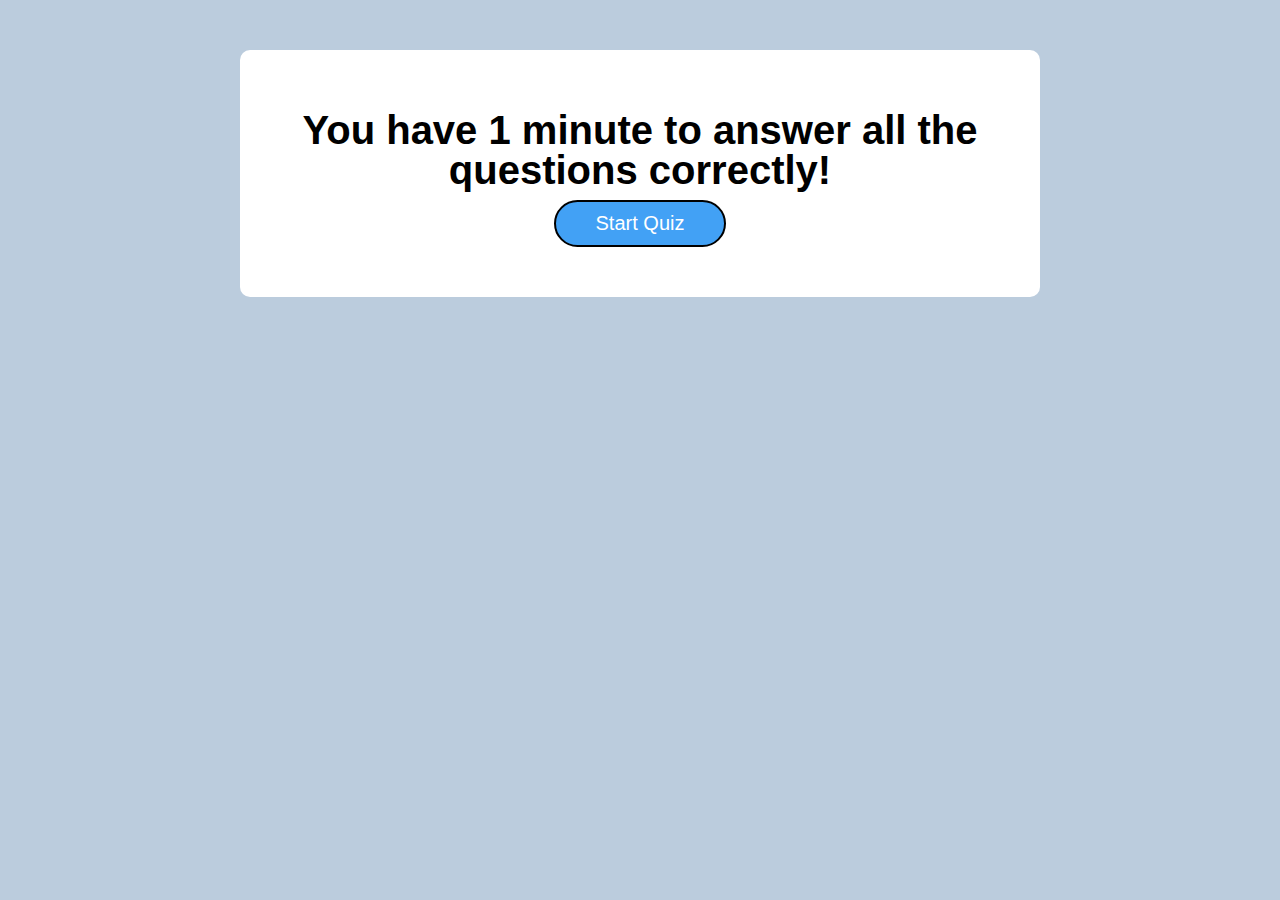
<file: index.html>
<!DOCTYPE html>
<html lang="en">

<head>
    <meta charset="UTF-8">
    <link rel="stylesheet" href="css/reset.css">
    <link rel="stylesheet" href="css/indexStyle.css">
    <meta name="viewport" content="width=device-width, initial-scale=1.0">
    <title>Multiple Choice Quiz</title>
</head>

<body>
    <div class="quizContainer customBox">

        <h4> You have 1 minute to answer all the questions correctly!</h4>
        <button class="btn" id="startbtn">Start Quiz</button>
    </div>

    <div class="quizQuestionContainer customBox hide">
        <div class="quizTime">
            <div class="remainingTime"></div>
        </div>

        <div class="questionBox">
            <div class="questionText">
                test
            </div>
        </div>

        <div class="optionBox"></div>


    </div>

    <div class="feedbackContainer customBox hide">
        <h5 class="answerFeedback"> Correct or Wrong</h5>
    </div>

    <div class="inputContainer customBox hide">
        <h4 class="score">You scored</h4>
        <input type="Type" placeholder="Type your initials here" class="userName">
        <button class="submitBtn btn">Submit</button>
    </div>


    <script src="javascript/indexScript.js"></script>

</body>

</html>
</file>
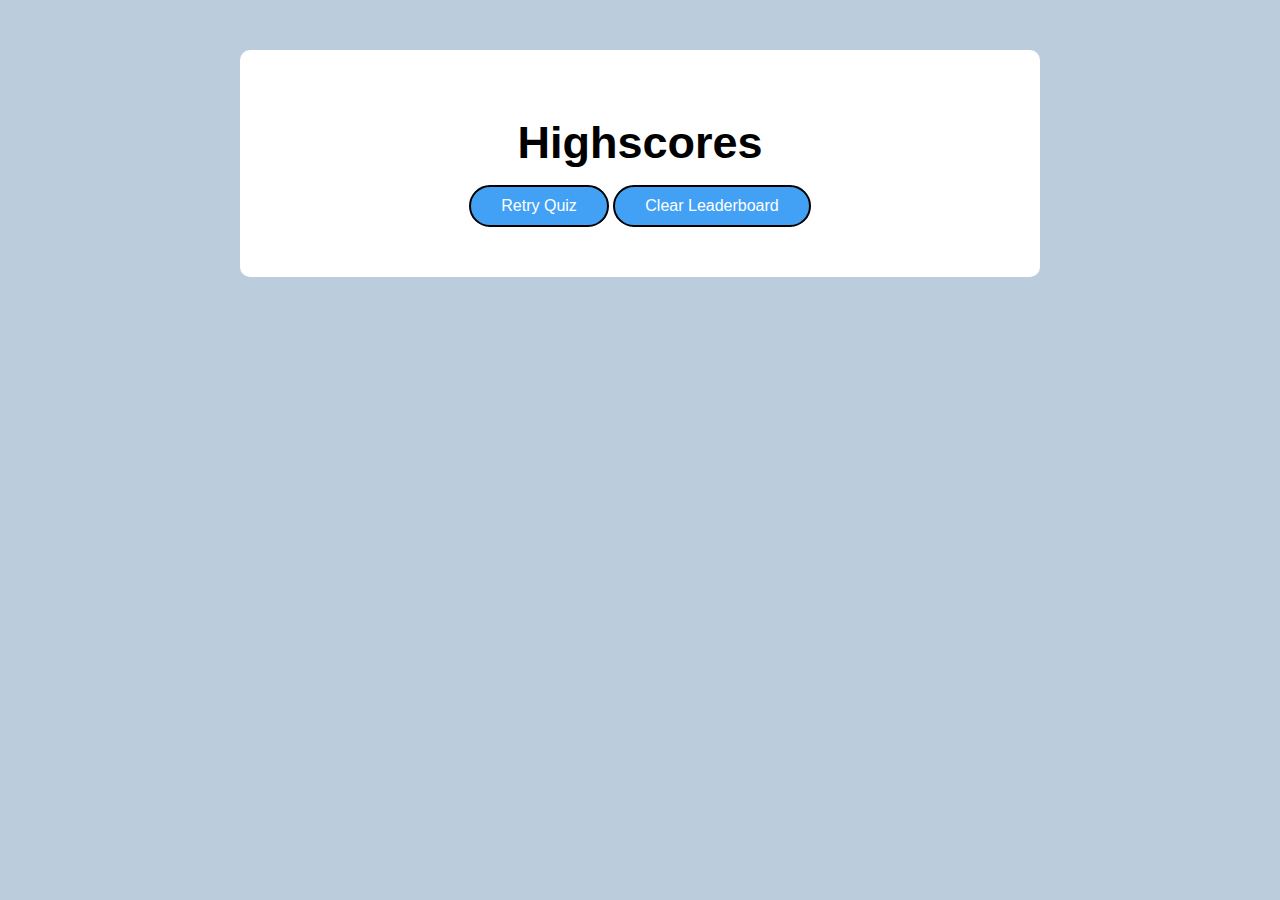
<file: highscore.html>
<!DOCTYPE html>
<html lang="en">

<head>
    <meta charset="UTF-8">
    <link rel="stylesheet" href="css/reset.css">
    <link rel="stylesheet" href="css/highscoreStyle.css">
    <meta name="viewport" content="width=device-width, initial-scale=1.0">

    <title>Multiple Choice Quiz: Highscores</title>
</head>

<body>
    <div class="highscoreContainer customBox">
        <h1>Highscores</h1>
        <div class="highscoreList"></div>

        <button class="retry btn">Retry Quiz</button>
        <button class="clearScore btn">Clear Leaderboard</button>

    </div>

    <script src='javascript/highscoreScript.js'></script>

</body>

</html>
</file>
<file: css/indexStyle.css>
body {
    margin: 0;
    background-color: #bbccdd;
    font-family: Arial, Helvetica, sans-serif;
}

* {
    box-sizing: border-box;
}

.hide {
    display: none;
}

.customBox {
    max-width: 800px;
    background-color: white;
    margin: 0 auto;
    margin-top: 50px;
    padding: 50px 40px;
    border-radius: 10px;
    position: relative;
}

.quizContainer h4 {
    font-size: 40px;
}

.quizContainer {
    text-align: center;
}

.btn {
    background-color: #42a1f5;
    border: 2px solid black;
    color: white;
    font-size: 20px;
    border-radius: 30px;
    padding: 10px 40px;
    cursor: pointer;
    white-space: nowrap;
}

.btn:focus {
    outline: none;
}

.quizQuestionContainer .questionBox {
    padding: 40px 30px;
    margin-top: 40px;
    border-radius: 10px;
    border: 2px solid black;
    text-align: center;
    background-color: #42a1f5;
    color: white;
}

.quizQuestionContainer .questionBox .questionText {
    font-size: 30px;
    text-align: center;
}

.quizQuestionContainer .quizTime {
    height: 70px;
    width: 70px;
    background-color: #42a1f5;
    border: 2px solid black;
    font-size: 20px;
    font-weight: 800;
    color: white;
    border-radius: 50%;
    line-height: 68px;
    text-align: center;
    position: absolute;
    top: 0;
    left: 50%;
    margin: -35px;
    z-index: 1;
}

.quizQuestionContainer .optionBox {
    display: grid;
    grid-template-columns: repeat(2, auto);
}

.quizQuestionContainer .optionBox .option {
    margin-top: 30px;
    margin-left: 10px;
    margin-right: 10px;
    padding: 14px 15px;
    text-align: center;
    font-size: 20px;
    text-transform: uppercase;
    font-weight: 600;
    border-radius: 30px;
}

.btn:hover {
    background-color: #0068c3;
    color: white;
}

.feedbackContainer {
    margin: 0 auto;
    padding: 0;
}

.answerFeedback {
    font-size: 30px;
    text-align: center;
}

h4 {
    text-align: center;
    font-size: 40px;
    font-weight: 700;
    margin: 0 auto;
    padding: 10px;
}

.userName {
    font-size: large;
    margin-left: 30%;
}

.startBtn {
    text-align: center;
}
</file>
<file: css/highscoreStyle.css>
body {
    margin: 0;
    background-color: #bbccdd;
    font-family: Arial, Helvetica, sans-serif;
}

* {
    box-sizing: border-box;
}

.highscoreContainer {
    max-width: 800px;
    background-color: white;
    margin: 0 auto;
    margin-top: 50px;
    padding: 50px 40px;
    border-radius: 10px;
    position: relative;
    text-align: center;
}

.scoreLi {
    list-style-type: none;
    background-color: #42a1f5;
    border: 2px solid black;
    color: white;
    font-size: 20px;
    padding: 10px 40px;
    cursor: pointer;
    white-space: nowrap;
    text-align: center;
}

h1 {
    font-size: 45px;
    font-weight: 800;
    margin: 20px;
}

.btn {
    background-color: #42a1f5;
    border: 2px solid black;
    color: white;
    font-size: 16px;
    border-radius: 30px;
    padding: 10px 30px;
    cursor: pointer;
    white-space: nowrap;
}

.btn:focus {
    outline: none;
}
</file>
